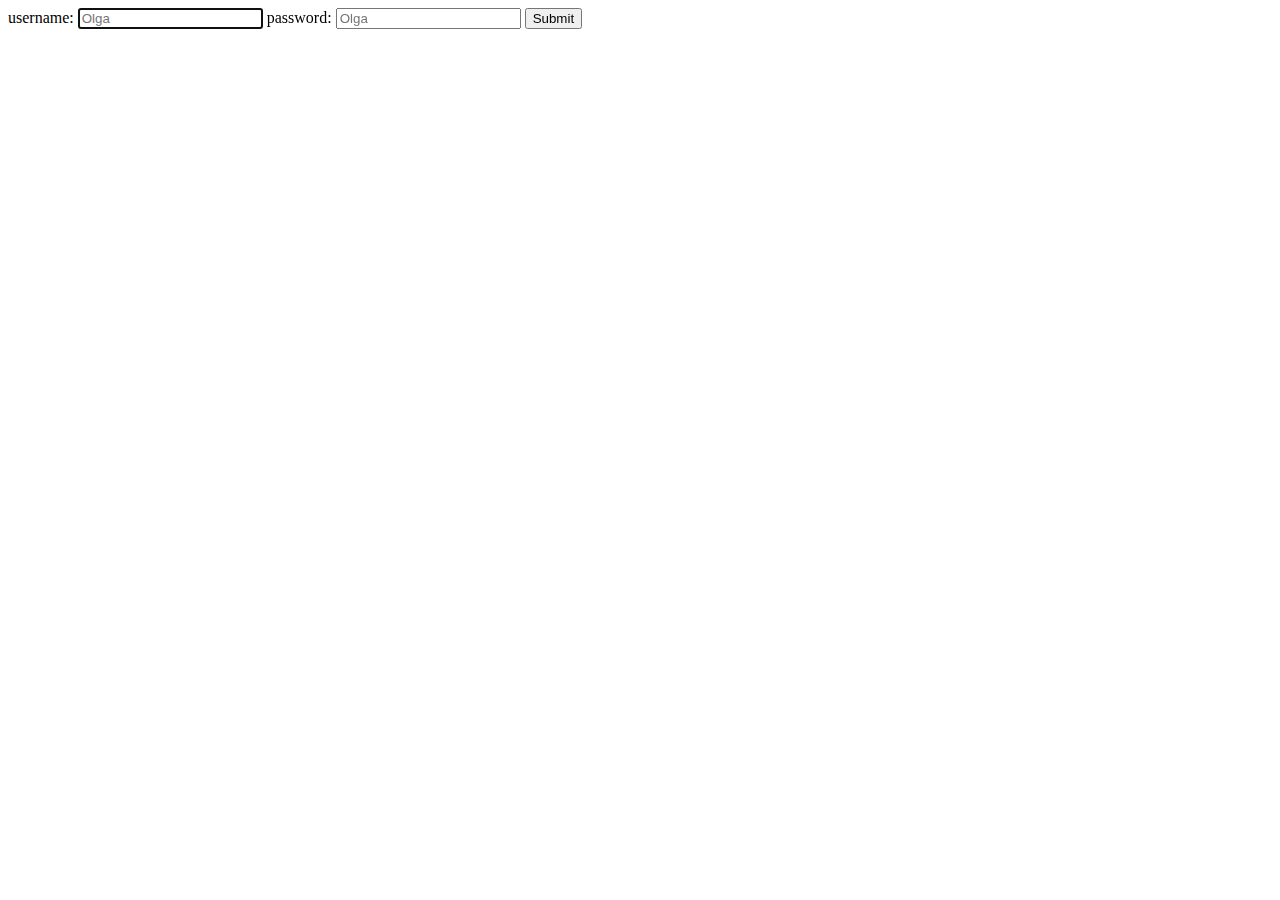
<file: index.html>
<!DOCTYPE html>

<html lang="en">

<head>

    <meta charset="UTF-8">

    <meta http-equiv="X-UA-Compatible" content="IE=edge">

    <meta name="viewport" content="width=device-width, initial-scale=1.0">

    <title>Kukuku</title>

</head>

<body>

   <form action="" method="">

       <label for="">username:</label>

        <input type="text" id="user" placeholder="Olga" required 
        autofocus title="Saisir votre username"  pattern="[a-zA-Z]{3,}">
        <label for="user">password:</label>
        <input type="text" id="user" placeholder="Olga" required 
        autofocus title="Saisir votre username"  pattern="[a-zA-Z]{3,}">



        <label for=""></label>

        <input type="submit">

   </form> 

</body>

</html>
</file>
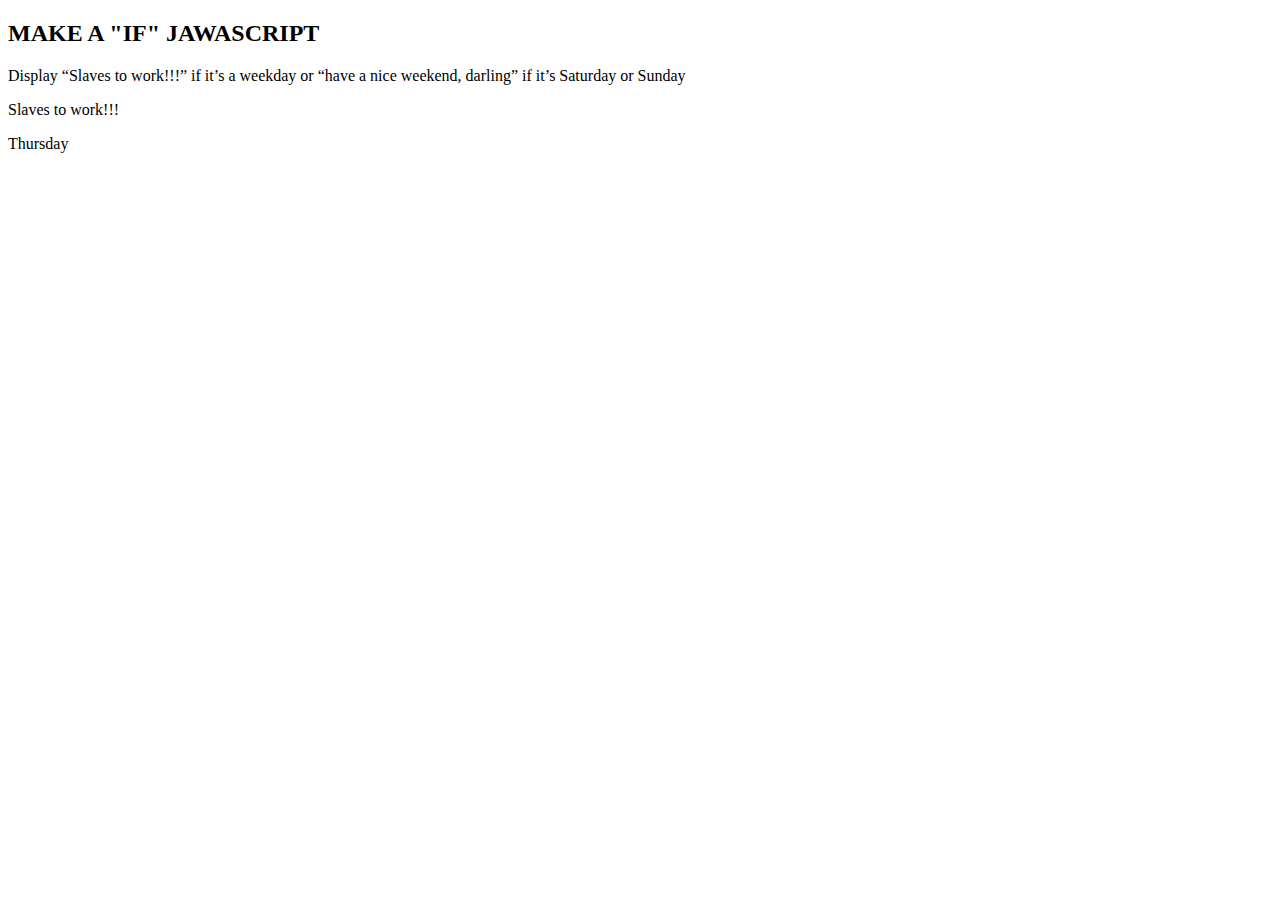
<file: HomeWork0601.html>
<!DOCTYPE html>
<html lang="en">
<head>
    <meta charset="UTF-8">
    <meta name="viewport" content="width=device-width, initial-scale=1.0">
    <title>HW 0601</title>
</head>
<body>
    <h2>MAKE A "IF" JAWASCRIPT</h2>
    <p>Display “Slaves to work!!!” if it’s a weekday or “have a nice weekend, darling” if it’s Saturday or Sunday </p>
    <P  id="weekday2"> have a nice weekend, darling </P>
    <!--<p>The getDay() method returns the day of the week (from 0 to 6):</p>-->
    <p id="demo"></p>
    <script>
        const weekday = ["Sunday","Monday","Tuesday","Wednesday","Thursday","Friday","Saturday"];
        const d = new Date();
        let day = weekday[d.getDay()];
        if (0<day<5 ){
            document.getElementById("weekday2").innerHTML = "Slaves to work!!! ";
            
        }
        document.getElementById("demo").innerHTML = day;

    </script>
</body>
</html>
</file>
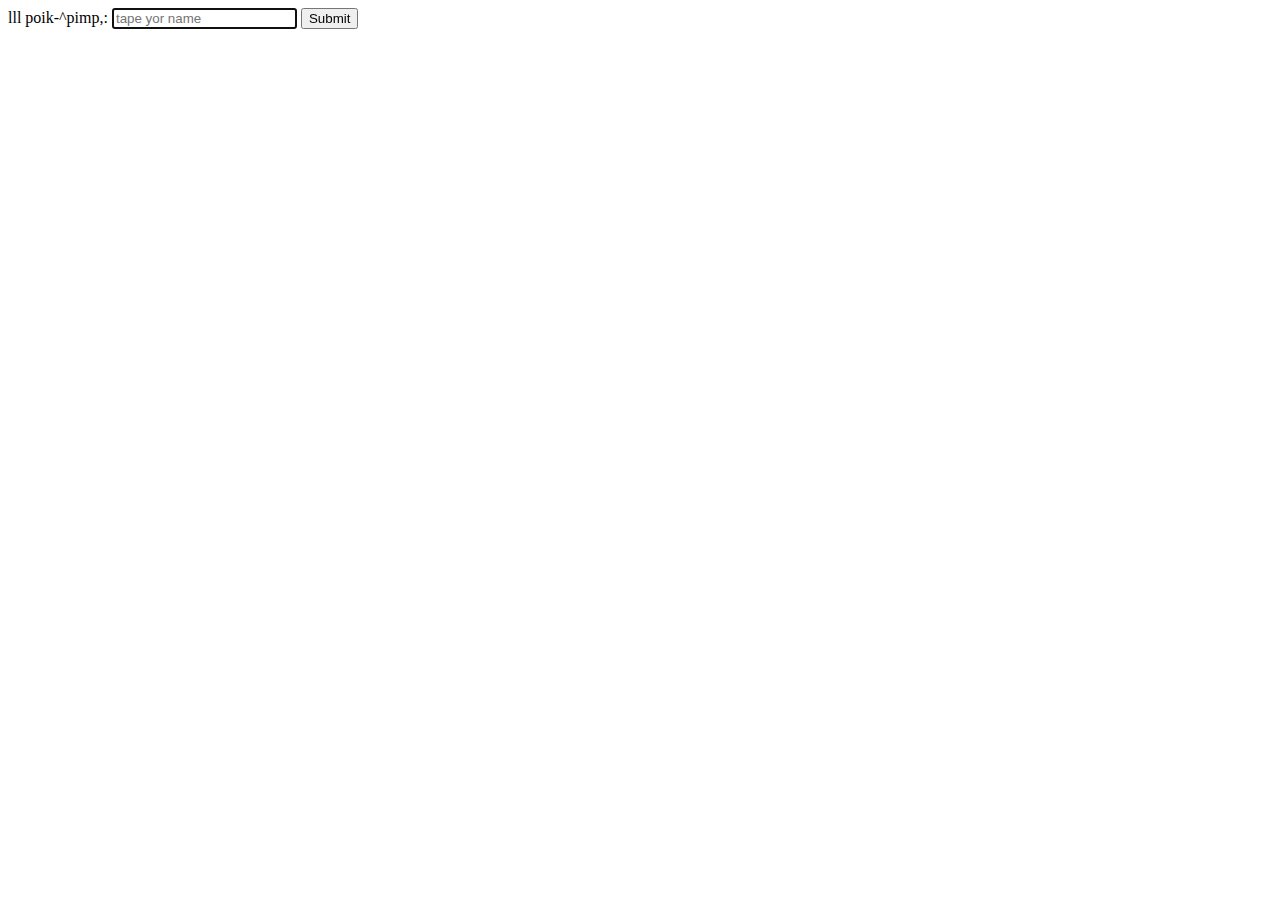
<file: NewIndec.html>
<!DOCTYPE html>

<html lang="en">

<head>
	<meta charset="UTF-8">
	
	<meta http-equiv="X-UA-Compatible" content="IE=edge">
	
	<meta name="viewport" content="width=device-width, initial-scale=1.0">
    	<title>New Page Browser</title>
    </head>

<body>
	<form action="" method="">
		<label for="">lll poik-^pimp,:</label>

        <input type="text" id="user" placeholder="tape yor name" required autofocus title="NAME PLZ" 

        pattern="[a-zA-Z]{3,}">




        <label for=""></label>

        <input type="submit">

   </form> 

</body>

</html>
</file>
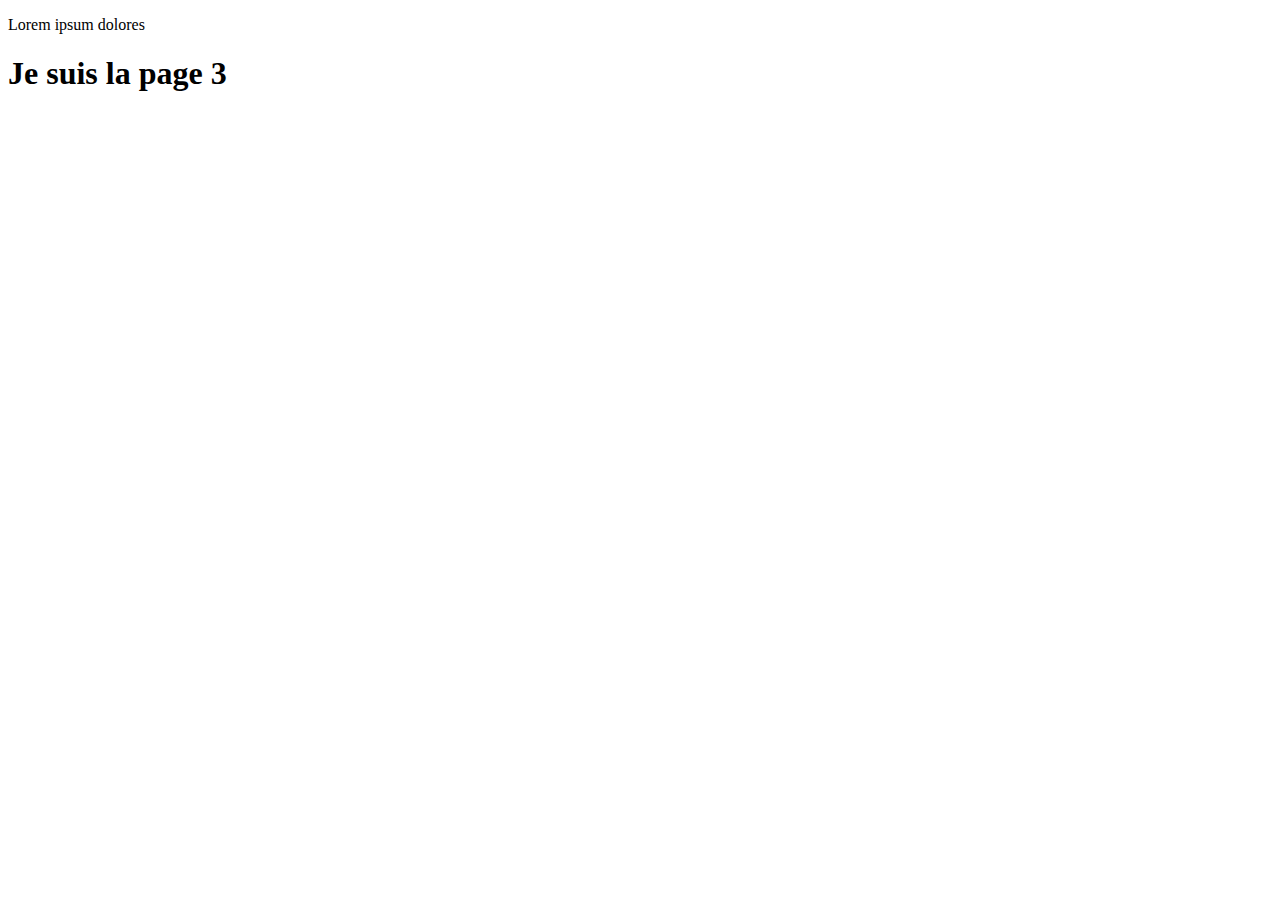
<file: page03.html>
<!DOCTYPE html>
<html lang="en">
<head>
    <meta charset="UTF-8">
    <meta name="viewport" content="width='device-width', initial-scale=1.0">
    <title>Document Page03</title>
    <script src="App.js" defer ></script>
</head>
<body>
    <p id="T1">
        <h1> Je suis la page 3</h1>
    </p>
    </body>
</html>
</file>
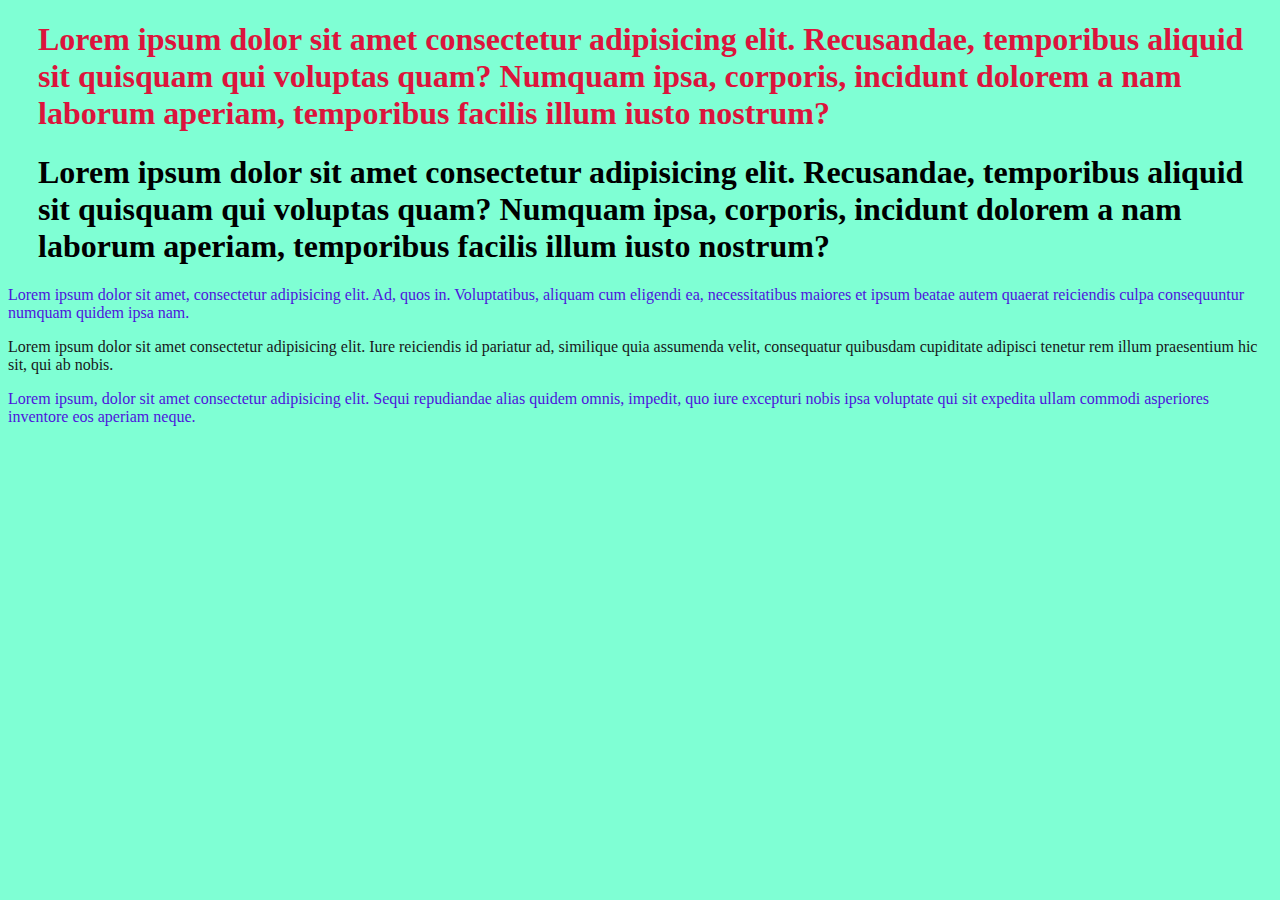
<file: page1.html>
<!DOCTYPE html>

<html lang="en">

<head>

    <meta charset="UTF-8">
    <meta http-equiv="X-UA-Compatible" content="IE=edge">
    <meta name="viewport" content="width=device-width, initial-scale=1.0">
    <title>Document Page 01</title>
    
    <link rel="stylesheet" href="style01.css">
   
</head>

<body>
    <h1 class="p1">Lorem ipsum dolor sit amet consectetur adipisicing elit. Recusandae, temporibus aliquid sit quisquam qui voluptas quam? Numquam ipsa, corporis, incidunt dolorem a nam laborum aperiam, temporibus facilis illum iusto nostrum?</h1>
    <h1>Lorem ipsum dolor sit amet consectetur adipisicing elit. Recusandae, temporibus aliquid sit quisquam qui voluptas quam? Numquam ipsa, corporis, incidunt dolorem a nam laborum aperiam, temporibus facilis illum iusto nostrum?</h1>
    <p class="p1">
        Lorem ipsum dolor sit amet, consectetur adipisicing elit. Ad, quos in. Voluptatibus, aliquam cum eligendi ea, necessitatibus maiores et ipsum beatae autem quaerat reiciendis culpa consequuntur numquam quidem ipsa nam.
    </p>
    <p id="p2">
        Lorem ipsum dolor sit amet consectetur adipisicing elit. Iure reiciendis id pariatur ad, similique quia assumenda velit, consequatur quibusdam cupiditate adipisci tenetur rem illum praesentium hic sit, qui ab nobis.
    <p class="p1">
        Lorem ipsum, dolor sit amet consectetur adipisicing elit. Sequi repudiandae alias quidem omnis, impedit, quo iure excepturi nobis ipsa voluptate qui sit expedita ullam commodi asperiores inventore eos aperiam neque.
    </p>
   </p>
</body>

</html>
</file>
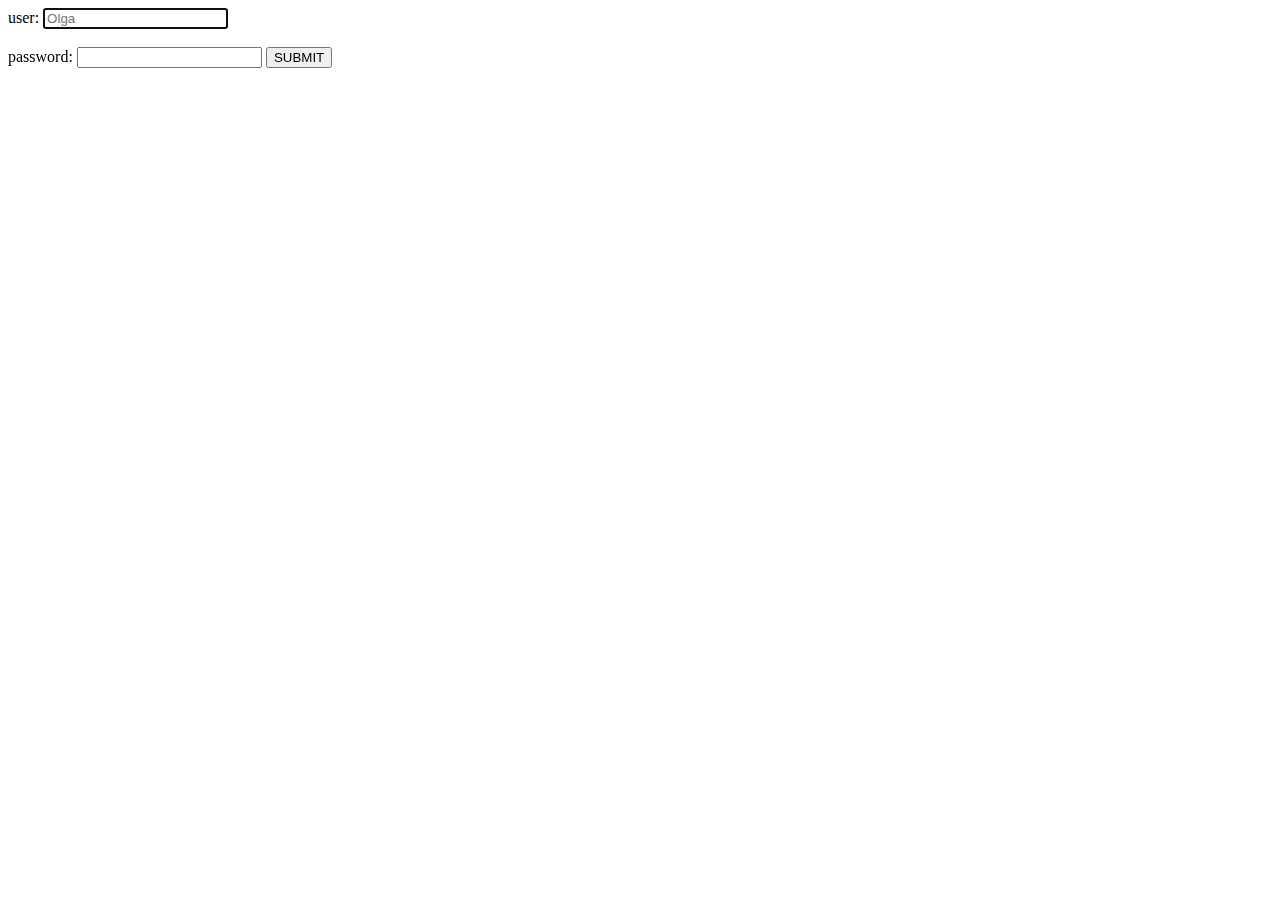
<file: serveur.html>
<!DOCTYPE html>

<html lang="en">

<head>

    <meta charset="UTF-8">

    <meta http-equiv="X-UA-Compatible" content="IE=edge">

    <meta name="viewport" content="width=device-width, initial-scale=1.0">

    <title>Mon premier site WEB</title>

</head>
<bodi>
    <form action="serveur.html" metod="post">
        <label for="user">user:</label>
        <input type="text" id="user" placeholder="Olga" required 
        autofocus title="username"  pattern="[a-zA-Z]{3,}"><br></br>
        <label for="user">password:</label>
        <input type="password" id="user" required 
        autofocus title="upassword"  pattern="[a-zA-Z]{3,}">

        <input type="submit" value="SUBMIT">

    </form>



</bodi>
</html>
</file>
<file: style01.css>
body{
    background-color: aquamarine;
}
h1{
    /*color: rgb(46, 24, 213);*/
    margin-left: 30px;
    }
p#p2{
    color:rgb(25, 24, 26);
}  
p.p1{
    color: rgb(77, 20, 220);
}  
h1.p1{
    color: crimson;
}
</file>
